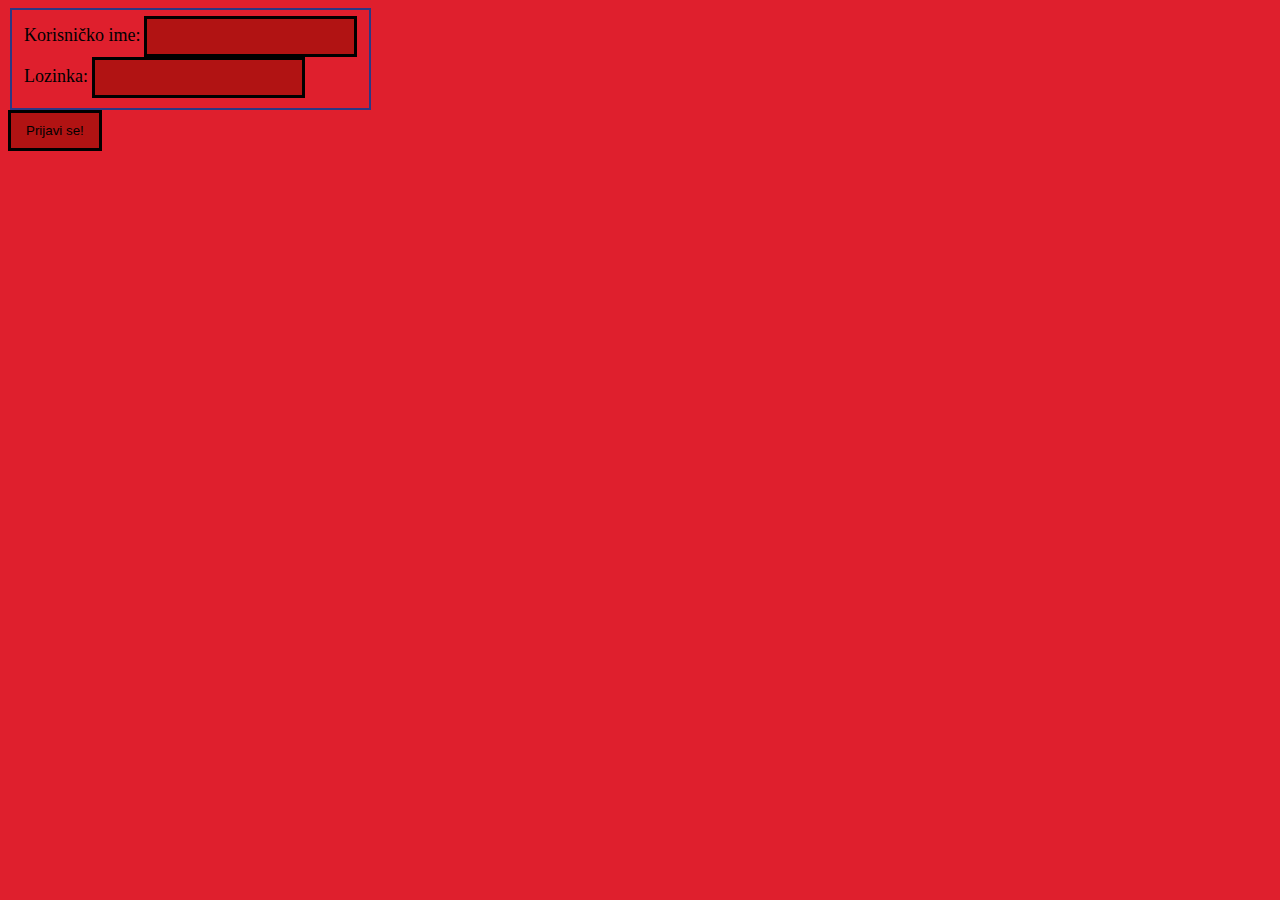
<file: prijava.html>
<!DOCTYPE html>
<html lang="hr">

<head>
    <meta charset="UTF-8">
    <meta name="author" content="Marin Puškadija">
    <meta name="description" content="form,input,label">
    <meta name="viewport" content="width=device-width, initial-scale=1.0">
    <link rel="stylesheet" media="print" href="css/mpuskadij20_ispis.css">
    <link rel="stylesheet" href="css/mpuskadij20.css" type="text/css">
    <link rel="stylesheet" href="css/mpuskadij20_responzivni_dizajn.css" type="text/css">
    <script src="js/mpuskadij20.js"></script>
    <title>Prijava</title>
</head>

<body>
    <main>
        <form id="formaprijave">
            <fieldset>
                <label for="korisnicko_ime">Korisničko ime:</label>
                <input type="text" id="korisnicko_ime" name="korisnicko_ime">
                
                <br>

                <label for="lozinka">Lozinka:</label>
                <input type="password" id="lozinka" name="lozinka">

                <br>

            </fieldset>

            <br>
            
            <input type="submit" value="Prijavi se!">
        </form>
    </main>
</body>



</html>
</file>
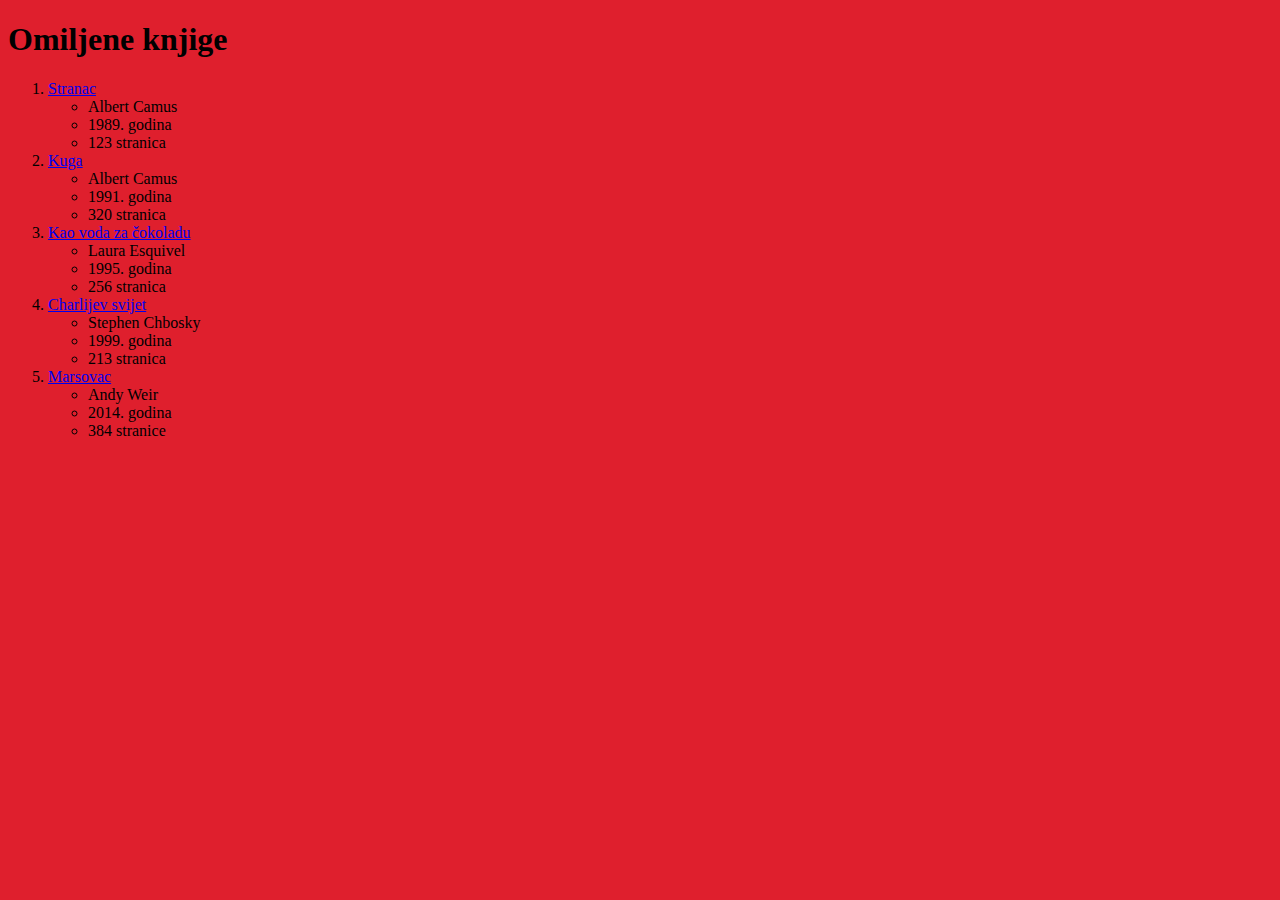
<file: podaci/pregled.html>
<!DOCTYPE html>
<html lang="hr">

<head>
    <meta charset="UTF-8">
    <meta name="description" content="ol,ul,li">
    <meta name="viewport" content="width=device-width, initial-scale=1.0">
    <link rel="stylesheet" media="print" href="../css/mpuskadij20_ispis.css">
    <link rel="stylesheet" href="../css/mpuskadij20_responzivni_dizajn.css" type="text/css">
    <link rel="stylesheet" href="../css/mpuskadij20.css" type="text/css">


    <title>Omiljene knjige</title>
</head>
<body>
    <main>
        <h1>Omiljene knjige</h1>
        <ol>
            <li><a href="https://www.amazon.com/Stranger-Albert-Camus/dp/0679720200" target="_blank">Stranac</a>
                <ul>
                    <li>Albert Camus</li>
                    <li>1989. godina</li>
                    <li>123 stranica</li>
                </ul>
            </li>

            <li><a href="https://www.amazon.com/Plague-Albert-Camus/dp/0679720219" target="_blank">Kuga</a>
                <ul>
                    <li>Albert Camus</li>
                    <li>1991. godina</li>
                    <li>320 stranica</li>
                </ul>
            </li>
    
            <li><a href ="https://www.amazon.com/Like-Water-Chocolate-Installments-Romances/dp/038542017X" target="_blank">Kao voda za čokoladu</a>
                <ul>
                    <li>Laura Esquivel</li>
                    <li>1995. godina</li>
                    <li>256 stranica</li>
                </ul>
            </li>

            <li><a href="https://www.amazon.com/Perks-Being-Wallflower-Stephen-Chbosky/dp/0671027344" target="_blank">Charlijev svijet</a>
                <ul>
                    <li>Stephen Chbosky</li>
                    <li>1999. godina</li>
                    <li>213 stranica</li>
                </ul>
            </li>

            <li><a href="https://www.amazon.com/Martian-Novel-Andy-Weir/dp/0804139024" target="_blank">Marsovac</a>
                <ul>
                    <li>Andy Weir</li>
                    <li>2014. godina</li>
                    <li>384 stranice</li>
                </ul>
            </li>
        </ol>
    </main>
</body>

</html>
</file>
<file: css/mpuskadij20_ispis.css>
@media print {
    * {
        background-color: rgb(163, 161, 161)!important;
    }
   

    header,footer,nav,.nav-item {
        display: none;
    }

    form [type="file"], fieldset ~ [type="submit"], [type="submit"] + [type="reset"] {
        display: none;
    }

    article > video, article > audio {
        display:none;
    }

    img.povecaj {
        position: relative;
        width: 100%;
    }
    img {
        filter: grayscale(100);
    }

    table {
        background-color:transparent;
    }

    form {
        background-color: transparent;
    }
    

}
</file>
<file: css/mpuskadij20.css>
/*Sve*/
* {
    background-color: #df1f2d;
    font-style: normal;
}

header > p {
    margin: 0 auto;
    width: 30em;
    text-align: center;
    border-style: dashed;
    position: relative;
    font-weight: bold;
    
}

#prijava {
    text-align: right;
    display: inline-block;
    margin: auto;
}

[href = "#zaglavlje"] {
    float: right;
    position: fixed;
    bottom: 0;
    right: 10px;
}

a.logo {
    position: relative;
    right: -50%;
}

footer {
    position: relative;
}

/*CSS Grid*/
.resetka {
    display: grid;
    grid-template-columns: 33% 33% 33%;
    margin: 5rem auto;
    width: min(90%, 75rem);
    border-style: solid;
    border-color:black;
    padding:2%;
}



/*Multimedija*/

@keyframes animacija_sirine {
    from {width: 200px; height: 200px;}
    to {width: 500px; height: 500px}
}

h2 {
    font-weight: bold;
    text-decoration: underline;
}

article img,video {
    height: 200px;
    width: 200px;
}

img.povecaj:hover{
    animation-name: animacija_sirine;
    animation-duration: 4s;
    animation-fill-mode: forwards;
}

/*Popis */
table,th,td,tr, tr a {
    border: 2px solid;
    background-color: transparent;
}

tr.parni {
    background-color: #b11313;
}

tr.neparni {
    background-color: #2b3784;

}

.parni:hover, .neparni:hover {
    background-color: gold;
    background-blend-mode: normal;
}

/*Index*/
figcaption{
    font-style: italic;
}

figure img {
    position: relative;
    z-index: 0;
}

[usemap] {
    border-radius: 8%;
    display: block;
    margin-left: auto;
    margin-right: auto;
}

/*Obrazac*/

legend {
    font-weight: bold;
    text-transform: capitalize;
}

form {
    background-color: transparent;
}

fieldset {
    border-style: solid;
    border-color: #2b3784;
}

input,textarea {
    border: solid;
    padding: 10px 15px;
    background-color: #b11313;
    box-sizing: content-box;
    font-family:sans-serif;
}

input:focus,textarea:focus {
    background-color: #2b3784;
}

label {
    font-size: large;
}

a:visited  {
    color: rgb(16,0,10);
}

input#sklonost_sali {
    display:grid;
    background: #b11313;
    margin: 10px;
}

[type=submit] + [type=reset] {
    margin-top: 1%;
}

[type=reset] ~ [type=submit] {
    margin-left: 1%;
}

select {
    background-color: #b11313;
    border: solid;
}
option:hover,option::selection {
    background-color: #2b3784;
}

/*O autoru*/

div li {
    list-style-type: none;
}

cite {
    font-style: italic;
}
</file>
<file: css/mpuskadij20_responzivni_dizajn.css>
@media only screen and (max-width: 480px) {
    @keyframes animacija_malog_ekrana {
        from {width: 50%;}
        to {width: 70%;}
    }

    header > p {
        width: 100%;
    }

    [usemap] {
        width: 100%;
        height: auto;
    }

    area {
        width:fit-content;
    }

    figcaption {
        width: 100%;
        text-align: justify;
    }

    [src="materijali/logo.png"],[src="../materijali/logo.png"] {
        position: relative;
        left: -12%;
    }

    #prijava {
        top:0%;
        position: absolute;
    }

    nav a {
        display: block;
        text-align: center;
        margin-top: 2%;
        font-weight: 900;
    }

    li a {
        position: relative;
        width: 100%;
        top:100%;
        right: 100%;
        
    }

    cite {
        text-align: justify;
    }

    li > input {
        position: relative;
        right: 100%;
        top: 100%;
    }

    article img {
        position: relative;
        width: 50%;
    }

    img.povecaj:hover {
        animation-name: animacija_malog_ekrana;
        animation-duration: 4s;
        animation-fill-mode: forwards;
    }

    article[id="video"] > h2 {
        position: relative;
        left: 30%;
        text-align: justify;
    }
    article#audio > h2, article#slike > h2 {
        position: relative;
        left: 45%;
        text-align: justify;
    }

    article#slike > figcaption {
        text-align: justify;
    }

    video {
        position: relative;
        width: 100%;
        margin-top: 20%;
    }

    audio {
        position: relative;
        left: 15%;
        margin-top: 5%;
    }
    input[type="reset"] {
        position: relative;
        left: 10%;
    }

    tr td:nth-child(3),tr td:nth-child(4),tr td:nth-child(5),tr td:nth-child(6),tr td:nth-child(7),tr td:nth-child(8),tr td:nth-child(9),tr td:nth-child(10),
    tr th:nth-child(3),tr th:nth-child(4), tr th:nth-child(5), tr th:nth-child(6), tr th:nth-child(7), tr th:nth-child(8), tr th:nth-child(9), tr th:nth-child(10) {
        display: none;
    } 

    .resetka {
        width: 100%;
        box-sizing: border-box;
        grid-template-columns: 1fr;
    }
    
    .resetka img {
        position: relative;
        width: 100%;
        object-fit: cover;
        left:100%;

    }



}

@media only screen and (min-width: 480px) {
    header > p {
        width: 100%;
    }

    #prijava {
        top:0%;
        position: absolute;
    }

    [usemap] {
        width: 100%;
        height: auto;
    }

    [src="materijali/logo.png"],[src="../materijali/logo.png"] {
        position: relative;
        left: -3%;
    }

    nav a {
        display: block;
        text-align: center;
        margin-top: 2%;
        font-weight: 900;
    }

    video,audio {
        margin-left: 10%;
    }

    tr td:nth-child(3),tr td:nth-child(4),tr td:nth-child(5),tr td:nth-child(6),tr td:nth-child(7),tr td:nth-child(8),tr td:nth-child(9),tr td:nth-child(10),
    tr th:nth-child(3),tr th:nth-child(4), tr th:nth-child(5), tr th:nth-child(6), tr th:nth-child(7), tr th:nth-child(8), tr th:nth-child(9), tr th:nth-child(10) {
        display: table-cell;
    } 

    table {
        position: relative;
        width: 100%;
        table-layout: fixed;
    }

    td {
        overflow: hidden;
        text-overflow: ellipsis;
        word-wrap: break-word;
    }

    fieldset {
       display: inline;
       position: relative;
    }

    fieldset ~ fieldset {
        display: inline-block;
        margin:0;
        box-sizing: border-box;
    }
    input[type="submit"] {
        display: inline;
    }

    .resetka {
        width: 100%;
        box-sizing: border-box;
    }
    

    


}
</file>
